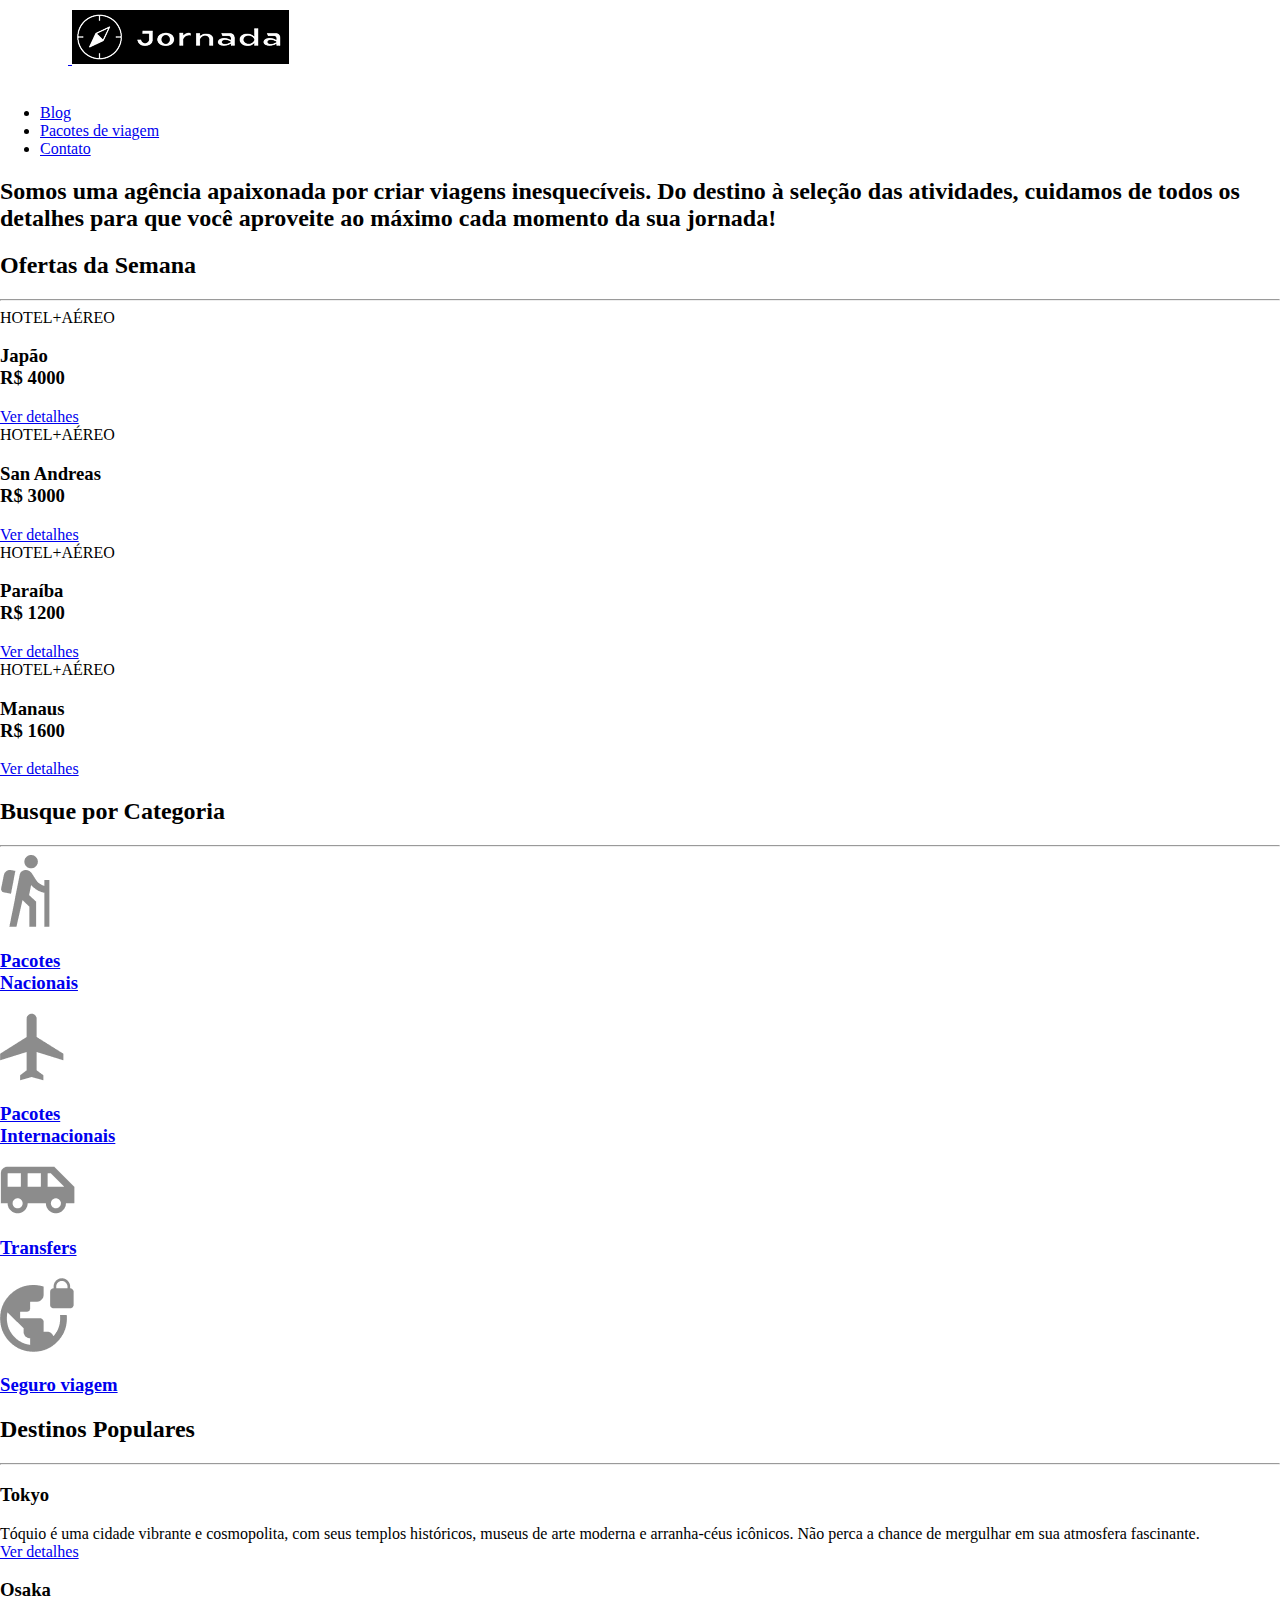
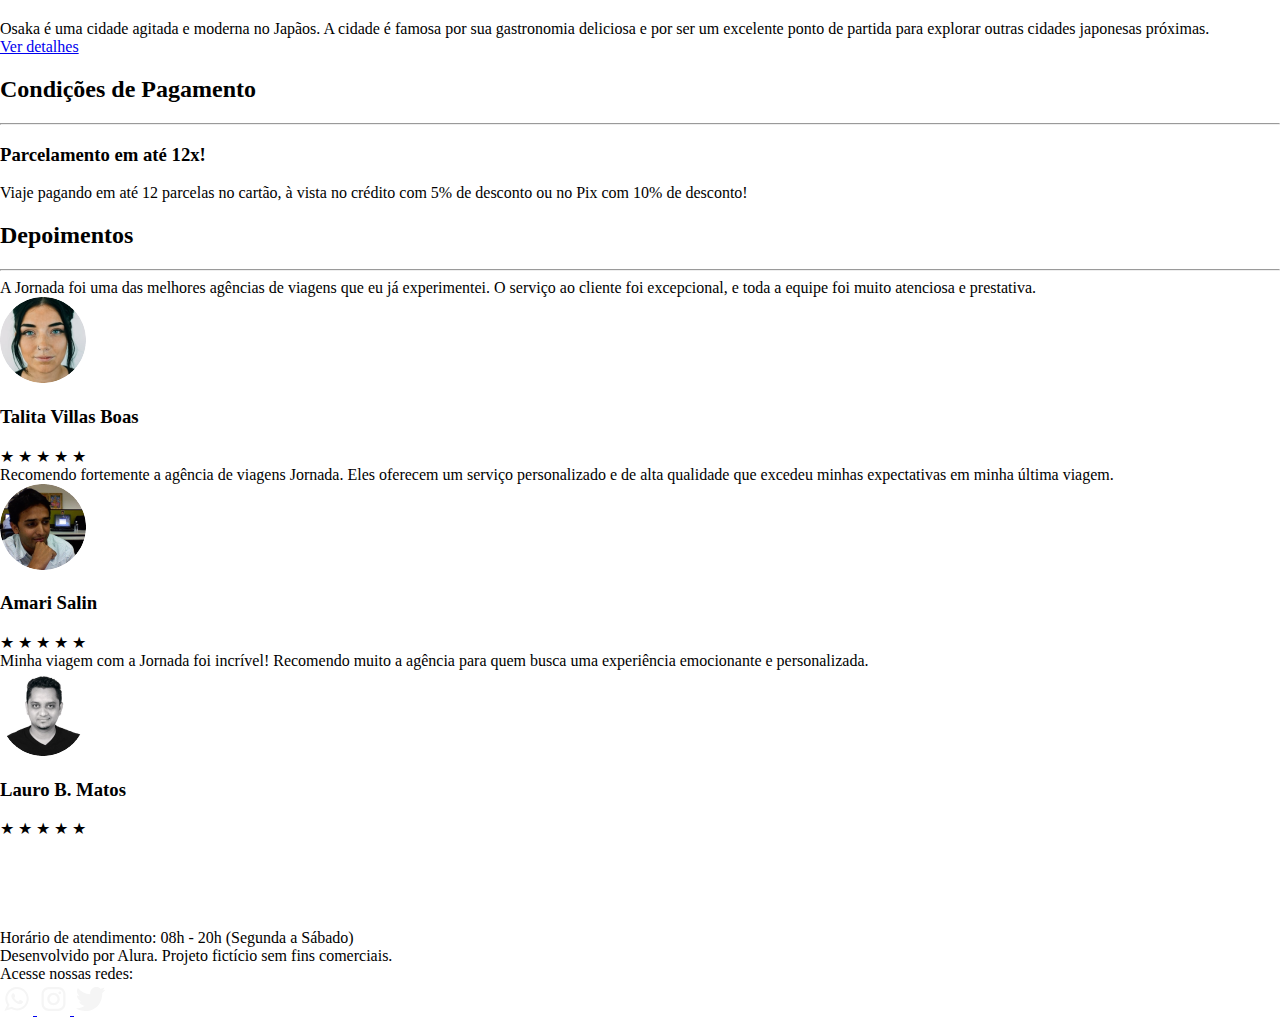
<file: index.html>
<!DOCTYPE html>
<html lang="en">

<head>
    <meta charset="UTF-8">
    <meta name="viewport" content="width=device-width, initial-scale=1.0">
    <meta name="description" content="Jornada Viagem, uma agência apaixonada por criar viagens inesquecíveis.">

    <link rel="icon" href="img/logo-favicon.svg" type="xml/svg">
    <link rel="stylesheet" href="styles/styles.css">
    <title>Jornada viagem</title>

    <meta name="og:title" content="Jornada Viagens">
    <meta name="og:description" content="Jornada Viagem, uma agência apaixonada por criar viagens inesquecíveis.">
    <meta name="og:type" content="web site">
    <meta name="og:url" content="Url do site">
</head>

<body>
    <header class="main-header">
        <a href="index.html" title="Voltar para a página inicial" class="logo">
            <img src="img/bussola.png" class="img-mobile" alt="Bussola do logo Jornada Viagens na cor preta">
            <img src="img/Logo-branco 2.png" class="img-desktop" alt="Logo Jornada Viagens na cor branca">
        </a>

        <div class="navigation-menu">
            <label for="menu">
                <img src="img/menu.png" class="menu-hamburguer" alt="menu hamburguer">
            </label>
            <input type="checkbox" name="menu" id="menu" hidden>

            <nav>
                <ul class="list-links">
                    <li><a href="index.html" title="Acesse o blog">Blog</a></li>
                    <li><a href="./pages/pacotes-viagem.html" class="active" target title="Acesse os pacotes de viagem">Pacotes de viagem</a></li>
                    <li><a href="./pages/contatos.html" title="Acesse a página de contatos">Contato</a></li>
                </ul>
            </nav>
        </div>
    </header>

    <section class="hero">
        <div class="hero-img"></div>
        <h2>
            Somos uma agência apaixonada por criar viagens inesquecíveis. Do destino à seleção das atividades, cuidamos
            de todos os detalhes para que você aproveite ao máximo cada momento da sua jornada!
        </h2>
    </section>

    <section class="offers">
        <div class="section-title">
            <h2>Ofertas da Semana</h2>
            <hr />
        </div>
        <div class="offers-cards">
            <article class="card japao">
                <header>
                    <p>HOTEL+AÉREO</p>
                    <h3>
                        Japão <br />
                        <span>R$ 4000</span>
                    </h3>
                </header>
                <footer>
                    <a href="#" class="button" target="_blank">Ver detalhes</a>
                </footer>
            </article>
            <article class="card san-andreas">
                <header>
                    <p>HOTEL+AÉREO</p>
                    <h3>
                        San Andreas <br />
                        <span>R$ 3000</span>
                    </h3>
                </header>
                <footer>
                    <a href="#" class="button" target="_blank">Ver detalhes</a>
                </footer>
            </article>
            <article class="card paraiba">
                <header>
                    <p>HOTEL+AÉREO</p>
                    <h3>
                        Paraíba <br />
                        <span>R$ 1200</span>
                    </h3>
                </header>
                <footer>
                    <a href="#" class="button" target="_blank">Ver detalhes</a>
                </footer>
            </article>
            <article class="card manaus">
                <header>
                    <p>HOTEL+AÉREO</p>
                    <h3>
                        Manaus <br />
                        <span>R$ 1600</span>
                    </h3>
                </header>
                <footer>
                    <a href="#" class="button" target="_blank">Ver detalhes</a>
                </footer>
            </article>
        </div>
    </section>

    <section class="categorias">
        <div class="section-title">
            <h2>Busque por Categoria</h2>
            <hr>
        </div>

        <div class="categorias-cards">
            <a href="#" class="card" title="Busque pela categoria pacotes nacionais" target="_blank">
                <img src="./img/icones/ícone - pacotes nacionais.png" alt="">
                <h3 class="content-title">Pacotes <br /> Nacionais</h3>
            </a>

            <a href="#" class="card" title="Busque pela categoria pacotes internacionais" target="_blank">
                <img src="./img/icones/ícone - pacotes interacionais.png" alt="">
                <h3 class="content-title">Pacotes <br /> Internacionais</h3>
            </a>

            <a href="#" class="card single-line transfer" title="Busque pela categoria Transfers" target="_blank">
                <img src="./img/icones/ícone -transfer.png" alt="">
                <h3 class="content-title">Transfers</h3>
            </a>

            <a href="#" class="card single-line" title="Busque pela categoria seguro viagem" target="_blank">
                <img src="./img/icones/ícone - seguro viagem.png" alt="">
                <h3 class="content-title">Seguro viagem</h3>
            </a>


        </div>
    </section>

    <section class="destinations">
        <div class="section-title">
            <h2>Destinos Populares</h2>
            <hr />
        </div>
        <div class="destination-items">
            <article class="item tokyo">
                <header>
                    <div class="img-item"></div>
                    <h3 class="content-title">Tokyo</h3>
                </header>
                <p class="content-text">
                    Tóquio é uma cidade vibrante e cosmopolita, com seus templos
                    históricos, museus de arte moderna e arranha-céus icônicos. Não
                    perca a chance de mergulhar em sua atmosfera fascinante.
                </p>
                <footer>
                    <a href="#" class="button" target="_blank" title="Veja mais detalhes do destino Tokyo">
                        Ver detalhes</a>
                </footer>
            </article>
            <article class="item osaka">
                <header>
                    <div class="img-item"></div>
                    <h3 class="content-title">Osaka</h3>
                </header>
                <p class="content-text">
                    Osaka é uma cidade agitada e moderna no Japãos. A cidade é famosa
                    por sua gastronomia deliciosa e por ser um excelente ponto de
                    partida para explorar outras cidades japonesas próximas.
                </p>
                <footer>
                    <a href="#" class="button" target="_blank" title="Veja mais detalhes do destino Osaka">Ver
                        detalhes</a>
                </footer>
            </article>
        </div>
    </section>

    <section class="payments">
        <div class="section-title">
            <h2> Condições de Pagamento </h2>
            <hr>
        </div>

        <div class="content-container">
            <div class="text-content">
                <h3 class="content-title">Parcelamento em até 12x!</h3>
                <p class="content-text">Viaje pagando em até 12 parcelas no cartão, à vista no crédito com 5% de
                    desconto ou no Pix com 10% de desconto!</p>
            </div>
            <div class="image-content">
                <div class="first image"></div>
                <div class="second image"></div>
                <div class="third image colspan-2"></div>
            </div>
        </div>
    </section>

    <section class="testemonials">
        <div class="section-title">
            <h2>Depoimentos</h2>
            <hr>
        </div>

        <div class="testemonials-container">
            <article>
                <header>
                    <p>A Jornada foi uma das melhores agências de viagens que eu já experimentei. O serviço ao
                        cliente foi excepcional, e toda a equipe foi muito atenciosa e prestativa.
                    </p>
                </header>
                <footer>
                    <img src="img/mobile/Talita-mobile.png" alt="Foto da testemunha">
                    <div class="profile-content">
                        <h3>Talita Villas Boas</h3>
                        <div class="rating">
                            <span class="star">★</span>
                            <span class="star">★</span>
                            <span class="star">★</span>
                            <span class="star">★</span>
                            <span class="star">★</span>
                        </div>
                    </div>
                </footer>
            </article>

            <article>
                <header>
                    <p>Recomendo fortemente a agência de viagens Jornada. Eles oferecem um serviço personalizado e
                        de alta qualidade que excedeu minhas expectativas em minha última viagem.
                    </p>
                </header>
                <footer>
                    <img src="img/mobile/Amari-mobile.png" alt="Foto da testemunha">
                    <div class="profile-content">
                        <h3>Amari Salin</h3>
                        <div class="rating">
                            <span class="star">★</span>
                            <span class="star">★</span>
                            <span class="star">★</span>
                            <span class="star">★</span>
                            <span class="star">★</span>
                        </div>
                    </div>
                </footer>
            </article>

            <article>
                <header>
                    <p>Minha viagem com a Jornada foi incrível! Recomendo muito a agência para quem busca uma
                        experiência emocionante e personalizada.
                    </p>
                </header>
                <footer>
                    <img src="img/mobile/Lauro-mobile.png" alt="Foto da testemunha">
                    <div class="profile-content">
                        <h3>Lauro B. Matos</h3>
                        <div class="rating">
                            <span class="star">★</span>
                            <span class="star">★</span>
                            <span class="star">★</span>
                            <span class="star">★</span>
                            <span class="star">★</span>
                        </div>
                    </div>
                </footer>
            </article>
        </div>
    </section>


    <section class="bottom-hero">
      <div class="hero-img"></div>
    </section>

    <footer class="main-footer">
        <div class="footer-content">
            <img src="img/mobile/Logo-branco-com-tagline.png"
                alt="Logo Jornada Viagens na cor branca">
            <p>Horário de atendimento: 08h - 20h (Segunda a Sábado)</p>
            <p>Desenvolvido por Alura. Projeto fictício sem fins comerciais.</p>
        </div>

        <div class="redes-sociais">
            <p>Acesse nossas redes:</p>

            <a href="#">
                <img src="img/mobile/Whatsapp.svg" alt="icone do nosso whatsapp na cor branca" title="Clique para ir para nosso whatsapp!">
            </a>

            <a href="#">
                <img src="img/mobile/Instagram.svg" alt="icone do instagram na cor branca" title="Clique para ir para nosso instagram!">
            </a>

            <a href="#">
                <img src="img/mobile/X.svg" alt="icone do nosso twitter na cor branca" title="Clique para ir para nosso twitter!">
            </a>

        </div>
    </footer>
</body>

</html>
</file>
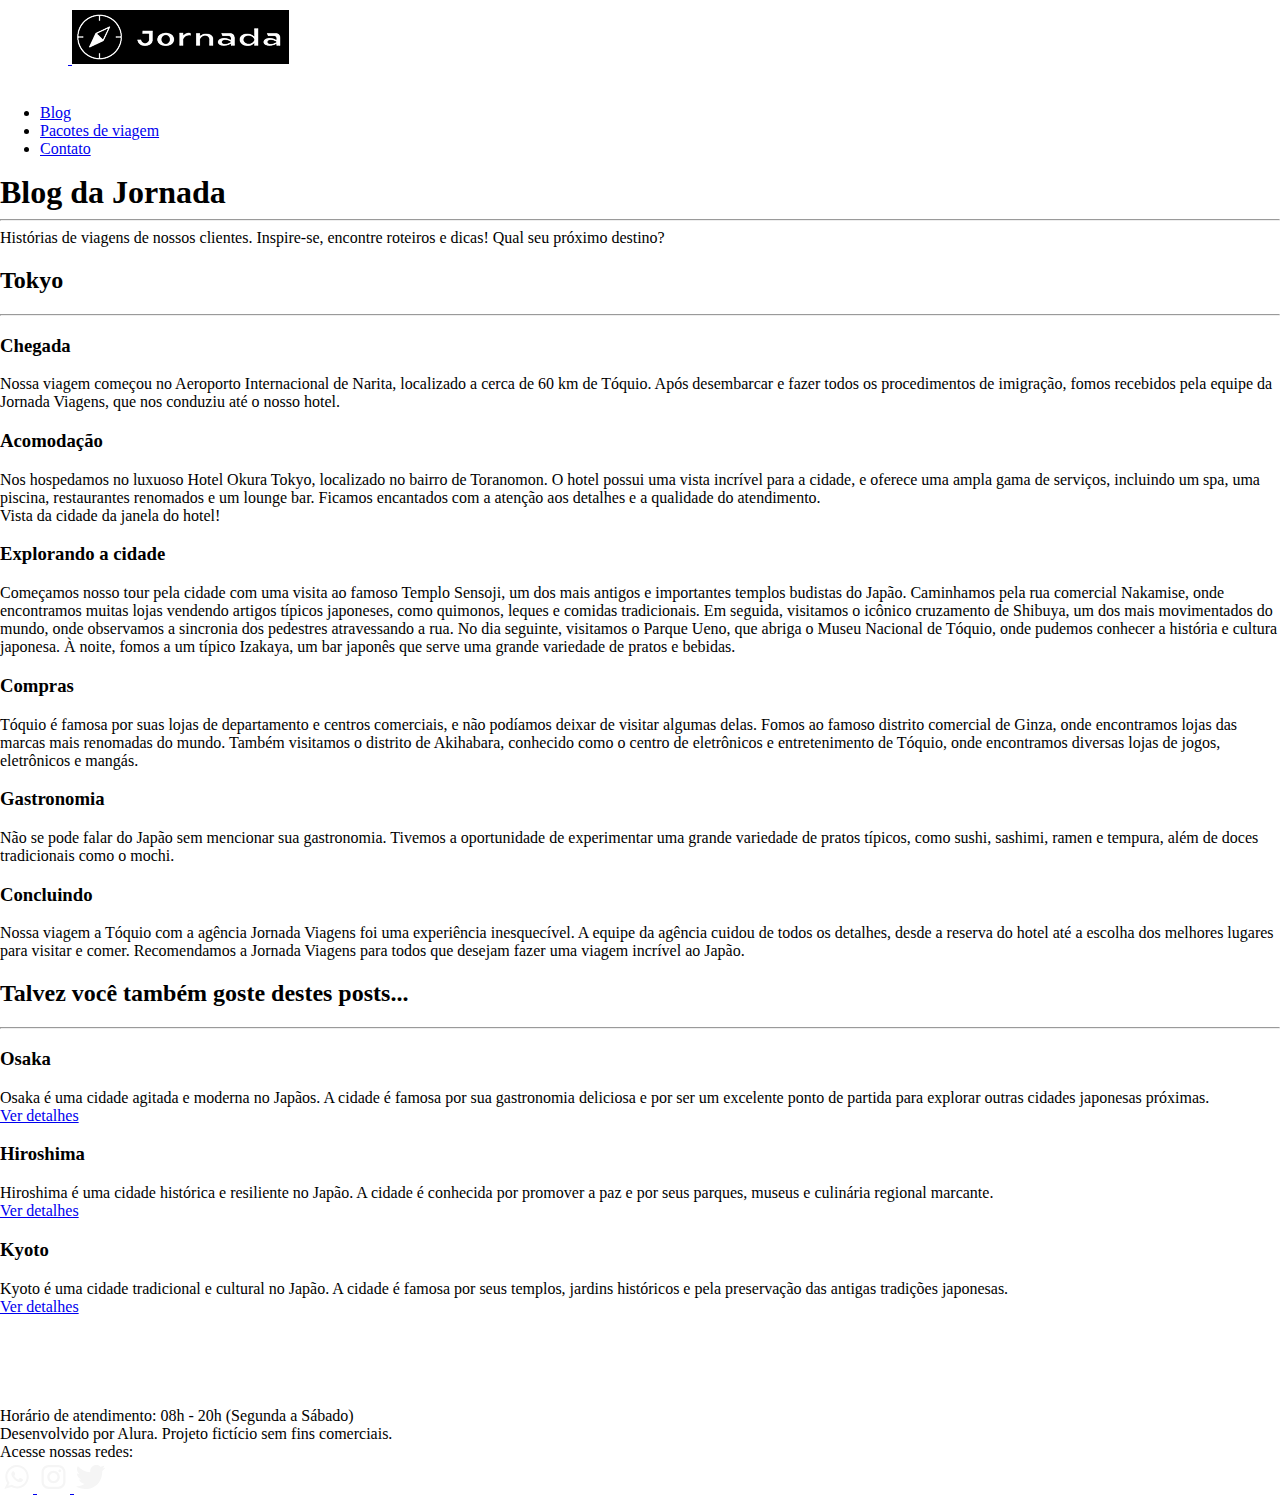
<file: pages/blog.html>
<!DOCTYPE html>
<html lang="en">

<head>
    <meta charset="UTF-8">
    <meta name="viewport" content="width=device-width, initial-scale=1.0">
    <meta name="description" content="Jornada Viagem, uma agência apaixonada por criar viagens inesquecíveis.">

    <link rel="icon" href="../img/logo-favicon.svg" type="xml/svg">
    <link rel="stylesheet" href="../styles/styles.css">
    <title>Jornada viagem</title>

    <meta name="og:title" content="Jornada Viagens - Blog">
    <meta name="og:description" content="Jornada Viagem, uma agência apaixonada por criar viagens inesquecíveis.">
    <meta name="og:type" content="web site">
    <meta name="og:url" content="Url do site">
</head>

<body>
    <header class="main-header">
        <a href="../index.html" title="Voltar para a página inicial" class="logo">
            <img src="../img/bussola.png" class="img-mobile" alt="Bussola do logo Jornada Viagens na cor preta">
            <img src="../img/Logo-branco 2.png" class="img-desktop" alt="Logo Jornada Viagens na cor branca">
        </a>

        <div class="navigation-menu">
            <label for="menu">
                <img src="../img/menu.png" class="menu-hamburguer" alt="menu hamburguer">
            </label>
            <input type="checkbox" name="menu" id="menu" hidden>

            <nav>
                <ul class="list-links">
                    <li><a href="blog.html" title="Acesse o blog">Blog</a></li>
                    <li><a href="../pages/pacotes-viagem.html" class="active" target
                            title="Acesse os pacotes de viagem">Pacotes de viagem</a></li>
                    <li><a href="../pages/contatos.html" title="Acesse a página de contatos">Contato</a></li>
                </ul>
            </nav>
        </div>
    </header>

    <section class="blog hero">
        <div class="hero-img">
            <div class="hero-content">
                <h1>
                    Blog da Jornada
                </h1>
                <hr>

                <p class="blog-texto">Histórias de viagens de nossos clientes. Inspire-se, encontre roteiros e dicas!
                    Qual seu próximo destino?</p>
            </div>
        </div>
    </section>

    <section class="roteiro-local">
        <div class="section-title">
            <h2>Tokyo</h2>
            <hr />
        </div>
    </section>

    <section class="roteiro destinations">
        <article class="item tokyo-temple">
            <header>
                <h3 class="content-title">Chegada</h3>
            </header>
            <p class="content-text">
                Nossa viagem começou no Aeroporto Internacional de Narita, localizado a cerca de 60 km de Tóquio. Após
                desembarcar e fazer todos os procedimentos de imigração, fomos recebidos pela equipe da Jornada Viagens,
                que nos conduziu até o nosso hotel.
            </p>
            <footer>
                <div class="img-item"></div>
            </footer>
        </article>

        <article class="item tokyo">
            <header>
                <h3 class="content-title">Acomodação</h3>
            </header>
            <p class="content-text">
                Nos hospedamos no luxuoso Hotel Okura Tokyo, localizado no bairro de Toranomon. O hotel possui uma vista
                incrível para a cidade, e oferece uma ampla gama de serviços, incluindo um spa, uma piscina,
                restaurantes renomados e um lounge bar. Ficamos encantados com a atenção aos detalhes e a qualidade do
                atendimento.
            </p>
        </article>

        <article class="item tokyo">
            <header>
                <div class="img-item"></div>
                <figcaption class="subtitulo">Vista da cidade da janela do hotel!</figcaption>
            </header>
        </article>

        <article class="item tokyoo">
            <header>
                <h3 class="content-title">Explorando a cidade</h3>
            </header>
            <p class="content-text">
                Começamos nosso tour pela cidade com uma visita ao famoso Templo Sensoji, um dos mais antigos e
                importantes templos budistas do Japão. Caminhamos pela rua comercial Nakamise, onde encontramos muitas
                lojas vendendo artigos típicos japoneses, como quimonos, leques e comidas tradicionais.
                Em seguida, visitamos o icônico cruzamento de Shibuya, um dos mais movimentados do mundo, onde
                observamos a sincronia dos pedestres atravessando a rua.
                No dia seguinte, visitamos o Parque Ueno, que abriga o Museu Nacional de Tóquio, onde pudemos conhecer a
                história e cultura japonesa. À noite, fomos a um típico Izakaya, um bar japonês que serve uma grande
                variedade de pratos e bebidas.
            </p>
        </article>

        <article class="item tokyoo">
            <header>
                <h3 class="content-title">Compras</h3>
            </header>
            <p class="content-text">
                Tóquio é famosa por suas lojas de departamento e centros comerciais, e não podíamos deixar de visitar
                algumas delas. Fomos ao famoso distrito comercial de Ginza, onde encontramos lojas das marcas mais
                renomadas do mundo.
                Também visitamos o distrito de Akihabara, conhecido como o centro de eletrônicos e entretenimento de
                Tóquio, onde encontramos diversas lojas de jogos, eletrônicos e mangás.
            </p>
        </article>

        <article class="item tokyoo">
            <header>
                <h3 class="content-title">Gastronomia</h3>
            </header>
            <p class="content-text">
                Não se pode falar do Japão sem mencionar sua gastronomia. Tivemos a oportunidade de experimentar uma
                grande variedade de pratos típicos, como sushi, sashimi, ramen e tempura, além de doces tradicionais
                como o mochi.
            </p>
        </article>

        <article class="item tokyoo">
            <header>
                <h3 class="content-title">Concluindo</h3>
            </header>
            <p class="content-text">
                Nossa viagem a Tóquio com a agência Jornada Viagens foi uma experiência inesquecível. A equipe da
                agência cuidou de todos os detalhes, desde a reserva do hotel até a escolha dos melhores lugares para
                visitar e comer. Recomendamos a Jornada Viagens para todos que desejam fazer uma viagem incrível ao
                Japão.
            </p>
        </article>
    </section>

    <section class="destinations blog-destinations">
        <div class="section-title">
            <h2>Talvez você também goste destes posts...</h2>
            <hr />
        </div>
        <div class="destination-items destinations-blog-items">
            <article class="item osaka">
                <header>
                    <div class="img-item"></div>
                    <h3 class="content-title">Osaka</h3>
                </header>
                <p class="content-text">
                    Osaka é uma cidade agitada e moderna no Japãos. A cidade é famosa
                    por sua gastronomia deliciosa e por ser um excelente ponto de
                    partida para explorar outras cidades japonesas próximas.
                </p>
                <footer>
                    <a href="#" class="button" target="_blank" title="Veja mais detalhes do destino Osaka">Ver
                        detalhes</a>
                </footer>
            </article>

            <article class="item hiroshima">
                <header>
                    <div class="img-item"></div>
                    <h3 class="content-title">Hiroshima</h3>
                </header>
                <p class="content-text">
                    Hiroshima é uma cidade histórica e resiliente no Japão. A cidade é conhecida por promover a paz e
                    por seus parques, museus e culinária regional marcante.
                </p>
                <footer>
                    <a href="#" class="button" target="_blank" title="Veja mais detalhes do destino Tokyo">
                        Ver detalhes</a>
                </footer>
            </article>

            <article class="item kyoto">
                <header>
                    <div class="img-item"></div>
                    <h3 class="content-title">Kyoto</h3>
                </header>
                <p class="content-text">
                    Kyoto é uma cidade tradicional e cultural no Japão. A cidade é famosa por seus templos, jardins
                    históricos e pela preservação das antigas tradições japonesas.
                </p>
                <footer>
                    <a href="#" class="button" target="_blank" title="Veja mais detalhes do destino Tokyo">
                        Ver detalhes</a>
                </footer>
            </article>
        </div>
    </section>

    <footer class="main-footer">
        <div class="footer-content">
            <img src="../img/mobile/Logo-branco-com-tagline.png" alt="Logo Jornada Viagens na cor branca">
            <p>Horário de atendimento: 08h - 20h (Segunda a Sábado)</p>
            <p>Desenvolvido por Alura. Projeto fictício sem fins comerciais.</p>
        </div>

        <div class="redes-sociais">
            <p>Acesse nossas redes:</p>

            <a href="#">
                <img src="../img/mobile/Whatsapp.svg" alt="icone do nosso whatsapp na cor branca"
                    title="Clique para ir para nosso whatsapp!">
            </a>

            <a href="#">
                <img src="../img/mobile/Instagram.svg" alt="icone do instagram na cor branca"
                    title="Clique para ir para nosso instagram!">
            </a>

            <a href="#">
                <img src="../img/mobile/X.svg" alt="icone do nosso twitter na cor branca"
                    title="Clique para ir para nosso twitter!">
            </a>

        </div>
    </footer>
</body>

</html>
</file>
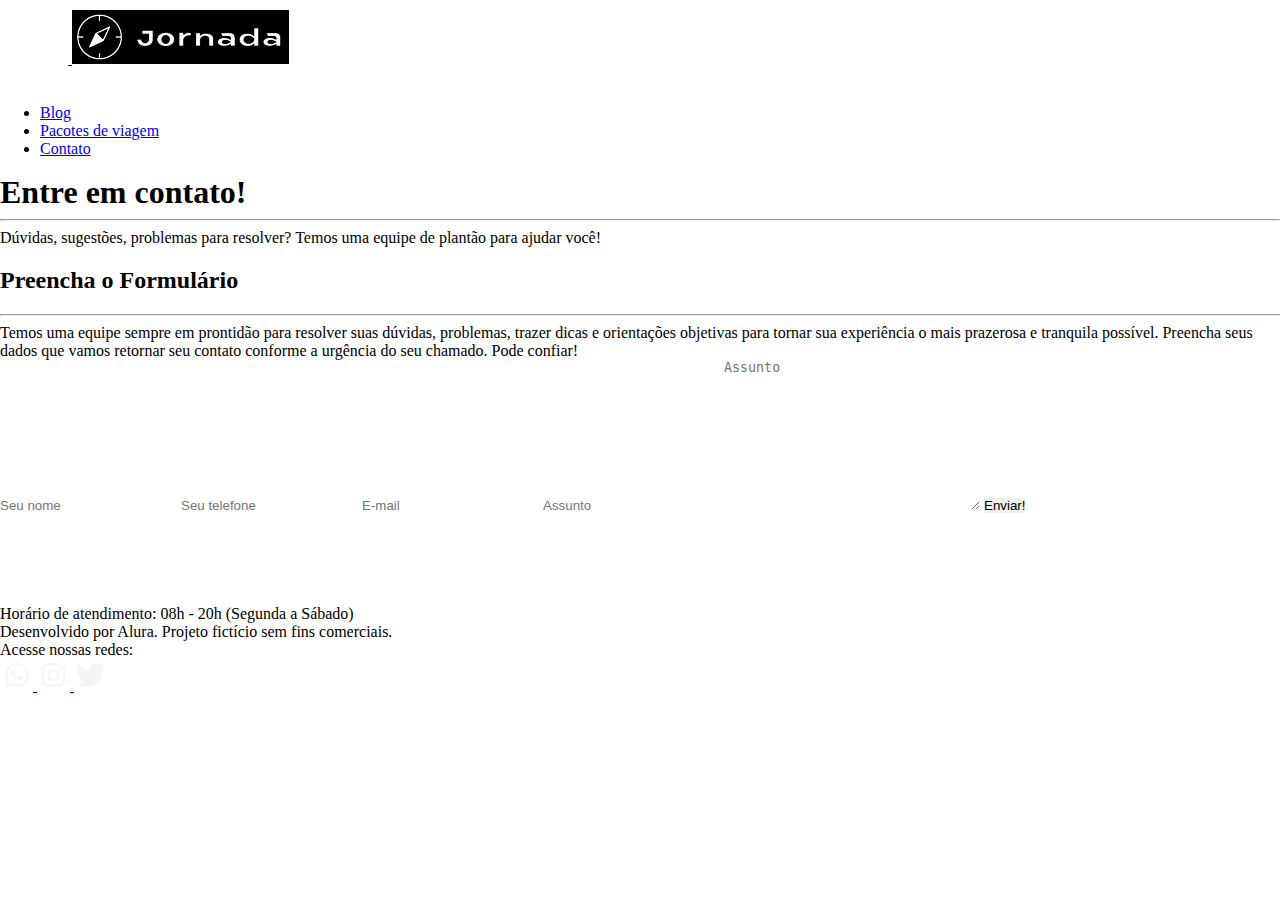
<file: pages/contatos.html>
<!DOCTYPE html>
<html lang="en">

<head>
    <meta charset="UTF-8">
    <meta name="viewport" content="width=device-width, initial-scale=1.0">
    <meta name="description" content="Jornada Viagem, uma agência apaixonada por criar viagens inesquecíveis.">

    <link rel="icon" href="../img/logo-favicon.svg" type="xml/svg">
    <link rel="stylesheet" href="../styles/styles.css">
    <title>Jornada viagem</title>

    <meta name="og:title" content="Jornada Viagens - Contato">
    <meta name="og:description" content="Jornada Viagem, uma agência apaixonada por criar viagens inesquecíveis.">
    <meta name="og:type" content="web site">
    <meta name="og:url" content="Url do site">
</head>

<body>
    <header class="main-header">
        <a href="../index.html" title="Voltar para a página inicial" class="logo">
            <img src="../img/bussola.png" class="img-mobile" alt="Bussola do logo Jornada Viagens na cor preta">
            <img src="../img/Logo-branco 2.png" class="img-desktop" alt="Logo Jornada Viagens na cor branca">
        </a>

        <div class="navigation-menu">
            <label for="menu">
                <img src="../img/menu.png" class="menu-hamburguer" alt="menu hamburguer">
            </label>
            <input type="checkbox" name="menu" id="menu" hidden>

            <nav>
                <ul class="list-links">
                    <li><a href="./blog.html" title="Acesse o blog">Blog</a></li>
                    <li><a href="./pacotes-viagem.html" class="active" target
                            title="Acesse os pacotes de viagem">Pacotes de viagem</a></li>
                    <li><a href="./contatos.html" title="Acesse a página de contatos">Contato</a></li>
                </ul>
            </nav>
        </div>
    </header>

    <section class="contato hero">
        <div class="hero-img">
            <div class="hero-content">
                <h1 class="contato-titulo">
                    Entre em contato!
                </h1>
                <hr>
                <p class="contato-texto">Dúvidas, sugestões, problemas para resolver? Temos uma equipe de plantão para
                    ajudar você!</p>
            </div>
        </div>
    </section>

    <section class="formulario">
        <div class="formulario-text-title">
            <h2>Preencha o Formulário</h2>
            <hr>
        </div>
        <div class="formulario-text-texto">
            <p>Temos uma equipe sempre em prontidão para resolver suas dúvidas, problemas, trazer dicas e orientações
                objetivas para tornar sua experiência o mais prazerosa e tranquila possível. Preencha seus dados que
                vamos retornar seu contato conforme a urgência do seu chamado. Pode confiar!</p>
        </div>

        <div class="formulario-input">
            <form>
                <input type="text" name="nome" placeholder="Seu nome" class="input">
                <input type="tel" name="telefone" placeholder="Seu telefone" class="input">
                <input type="email" name="email" placeholder="E-mail" class="input">
                <input type="text" name="assunto" placeholder="Assunto" class="input">
                <textarea name="assunto" cols="30" rows="10" placeholder="Assunto"></textarea>
                <button type="submit" class="botao">Enviar!</button>
            </form>
        </div>
    </section>

    <section class="contatos bottom-hero">
        <div class="hero-img"></div>
    </section>

    <footer class="main-footer">
        <div class="footer-content">
            <img src="../img/mobile/Logo-branco-com-tagline.png" alt="Logo Jornada Viagens na cor branca">
            <p>Horário de atendimento: 08h - 20h (Segunda a Sábado)</p>
            <p>Desenvolvido por Alura. Projeto fictício sem fins comerciais.</p>
        </div>

        <div class="redes-sociais">
            <p>Acesse nossas redes:</p>

            <a href="#">
                <img src="../img/mobile/Whatsapp.svg" alt="icone do nosso whatsapp na cor branca"
                    title="Clique para ir para nosso whatsapp!">
            </a>

            <a href="#">
                <img src="../img/mobile/Instagram.svg" alt="icone do instagram na cor branca"
                    title="Clique para ir para nosso instagram!">
            </a>

            <a href="#">
                <img src="../img/mobile/X.svg" alt="icone do nosso twitter na cor branca"
                    title="Clique para ir para nosso twitter!">
            </a>

        </div>
    </footer>
</body>

</html>
</file>
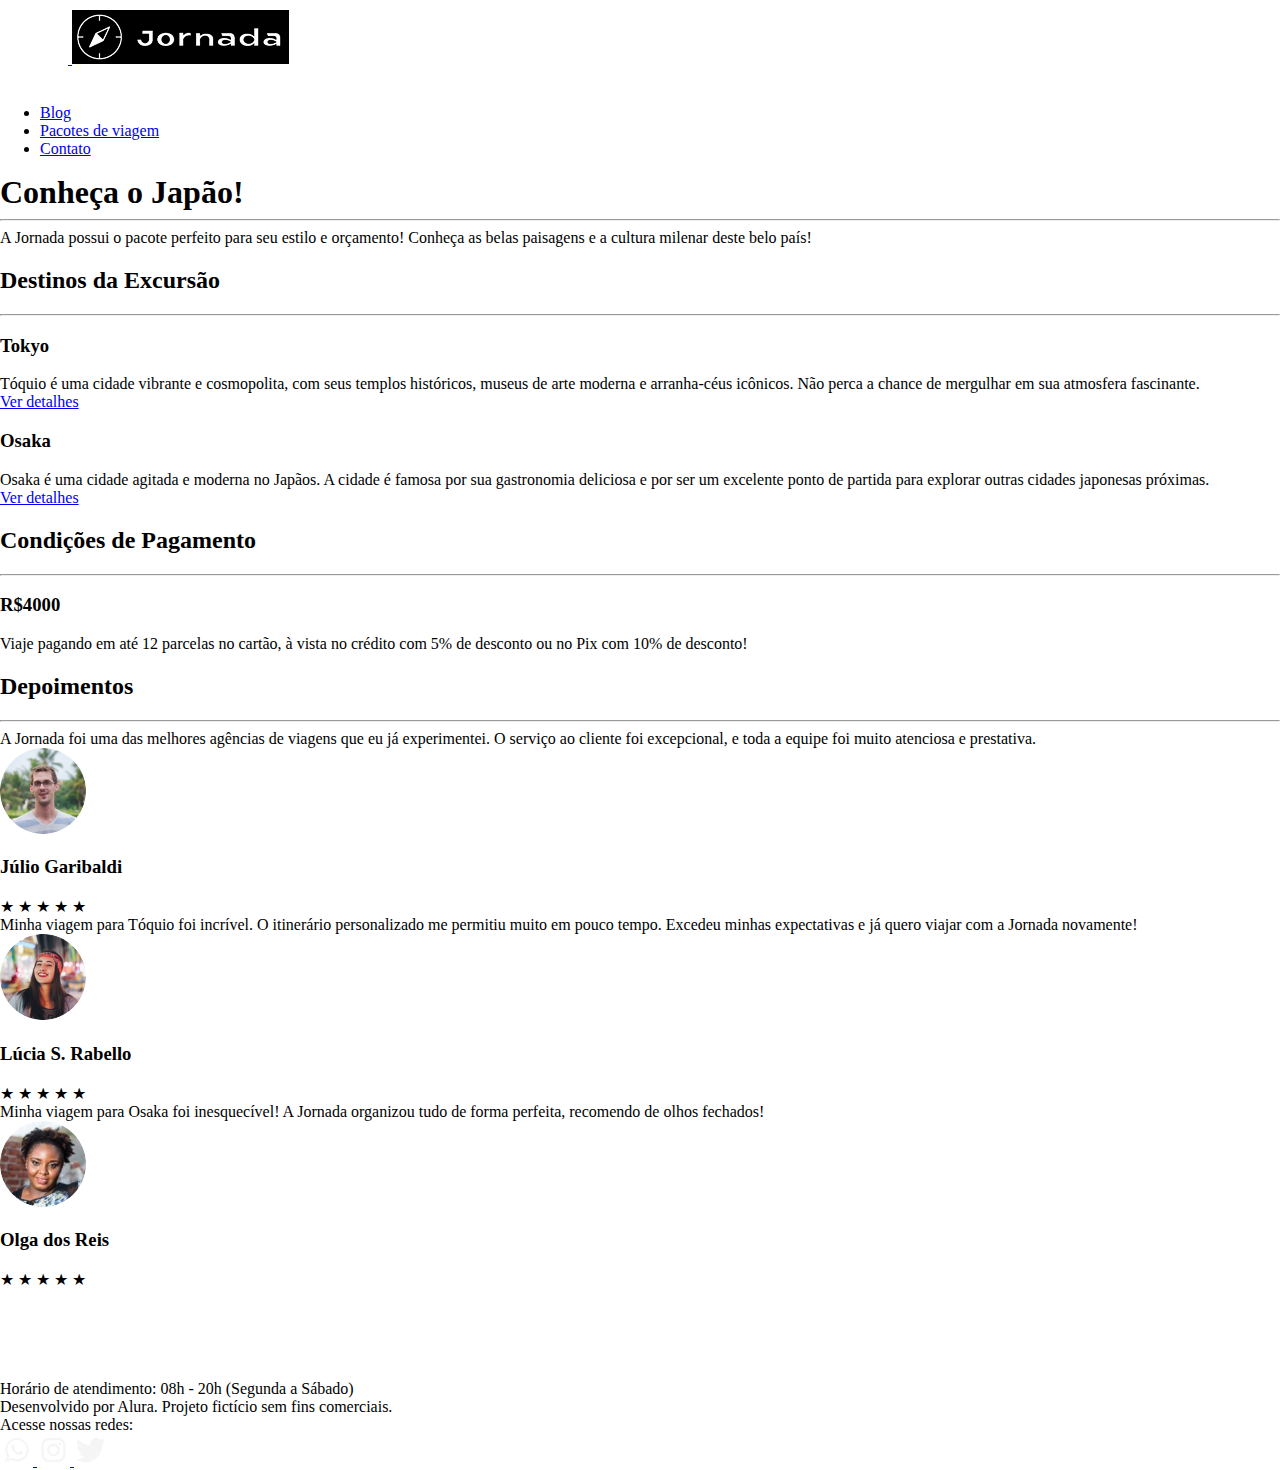
<file: pages/pacotes-viagem.html>
<!DOCTYPE html>
<html lang="en">

<head>
    <meta charset="UTF-8">
    <meta name="viewport" content="width=device-width, initial-scale=1.0">
    <meta name="description" content="Jornada Viagem, uma agência apaixonada por criar viagens inesquecíveis.">

    <link rel="icon" href="img/logo-favicon.svg" type="xml/svg">
    <link rel="stylesheet" href="../styles/styles.css">
    <title>Jornada viagem</title>

    <meta name="og:title" content="Jornada Viagens - Pacotes de viagem">
    <meta name="og:description" content="Jornada Viagem, uma agência apaixonada por criar viagens inesquecíveis.">
    <meta name="og:type" content="web site">
    <meta name="og:url" content="Url do site">
</head>

<body>
    <header class="main-header">
        <a href="index.html" title="Voltar para a página inicial" class="logo">
            <img src="../img/bussola.png" class="img-mobile" alt="Bussola do logo Jornada Viagens na cor preta">
            <img src="../img/Logo-branco 2.png" class="img-desktop" alt="Logo Jornada Viagens na cor branca">
        </a>

        <div class="navigation-menu">
            <label for="menu">
                <img src="../img/menu.png" class="menu-hamburguer" alt="menu hamburguer">
            </label>
            <input type="checkbox" name="menu" id="menu" hidden>

            <nav>
                <ul class="list-links">
                    <li><a href="../index.html" title="Acesse o blog">Blog</a></li>
                    <li><a href="./pages/pacotes-viagem.html" title="Acesse os pacotes de viagem">Pacotes de viagem</a>
                    </li>
                    <li><a href="#" title="Acesse a página de contatos">Contato</a></li>
                </ul>
            </nav>
        </div>
    </header>

    <section class="pacote-viagem hero">
        <div class="hero-img">
            <div class="hero-content">
                <h1 class="pacote-viagem-titulo">
                    Conheça o Japão!
                </h1>
                <hr>

                <p class="pacote-viagem-texto">A Jornada possui o pacote perfeito para seu estilo e orçamento! Conheça
                    as belas paisagens e a cultura
                    milenar deste belo país!</p>
            </div>
        </div>
    </section>

    <section class="destinations">
        <div class="section-title">
            <h2>Destinos da Excursão</h2>
            <hr />
        </div>
        <div class="destination-items">
            <article class="item tokyo">
                <header>
                    <div class="img-item"></div>
                    <h3 class="content-title">Tokyo</h3>
                </header>
                <p class="content-text">
                    Tóquio é uma cidade vibrante e cosmopolita, com seus templos
                    históricos, museus de arte moderna e arranha-céus icônicos. Não
                    perca a chance de mergulhar em sua atmosfera fascinante.
                </p>
                <footer>
                    <a href="#" class="button" target="_blank" title="Veja mais detalhes do destino Tokyo">
                        Ver detalhes</a>
                </footer>
            </article>
            <article class="item osaka">
                <header>
                    <div class="img-item"></div>
                    <h3 class="content-title">Osaka</h3>
                </header>
                <p class="content-text">
                    Osaka é uma cidade agitada e moderna no Japãos. A cidade é famosa
                    por sua gastronomia deliciosa e por ser um excelente ponto de
                    partida para explorar outras cidades japonesas próximas.
                </p>
                <footer>
                    <a href="#" class="button" target="_blank" title="Veja mais detalhes do destino Osaka">Ver
                        detalhes</a>
                </footer>
            </article>
        </div>
    </section>

    <section class="payments">
        <div class="section-title">
            <h2> Condições de Pagamento </h2>
            <hr>
        </div>

        <div class="content-container">
            <div class="text-content">
                <h3 class="content-title">R$4000</h3>
                <p class="content-text">Viaje pagando em até 12 parcelas no cartão, à vista no crédito com 5% de
                    desconto ou no Pix com 10% de desconto!</p>
            </div>
            <div class="image-content-japao image-content">
                <div class="first image"></div>
                <div class="second image"></div>
                <div class="third image colspan-2"></div>
            </div>
        </div>
    </section>

    <section class="testemonials">
        <div class="section-title">
            <h2>Depoimentos</h2>
            <hr>
        </div>

        <div class="testemonials-container">
            <article>
                <header>
                    <p>A Jornada foi uma das melhores agências de viagens que eu já experimentei. O serviço ao
                        cliente foi excepcional, e toda a equipe foi muito atenciosa e prestativa.
                    </p>
                </header>
                <footer>
                    <img src="../img/mobile/testemunha-japao-1.png" alt="Foto da testemunha">
                    <div class="profile-content">
                        <h3>Júlio Garibaldi</h3>
                        <div class="rating">
                            <span class="star">★</span>
                            <span class="star">★</span>
                            <span class="star">★</span>
                            <span class="star">★</span>
                            <span class="star">★</span>
                        </div>
                    </div>
                </footer>
            </article>

            <article>
                <header>
                    <p>Minha viagem para Tóquio foi incrível. O itinerário personalizado me permitiu muito em pouco
                        tempo. Excedeu minhas expectativas e já quero viajar com a Jornada novamente!
                    </p>
                </header>
                <footer>
                    <img src="../img/mobile/testemunha-japao-2.png" alt="Foto da testemunha">
                    <div class="profile-content">
                        <h3>Lúcia S. Rabello</h3>
                        <div class="rating">
                            <span class="star">★</span>
                            <span class="star">★</span>
                            <span class="star">★</span>
                            <span class="star">★</span>
                            <span class="star">★</span>
                        </div>
                    </div>
                </footer>
            </article>

            <article>
                <header>
                    <p>Minha viagem para Osaka foi inesquecível! A Jornada organizou tudo de forma perfeita, recomendo
                        de olhos fechados!
                    </p>
                </header>
                <footer>
                    <img src="../img/mobile/testemunha-japao-3.png" alt="Foto da testemunha">
                    <div class="profile-content">
                        <h3>Olga dos Reis</h3>
                        <div class="rating">
                            <span class="star">★</span>
                            <span class="star">★</span>
                            <span class="star">★</span>
                            <span class="star">★</span>
                            <span class="star">★</span>
                        </div>
                    </div>
                </footer>
            </article>
        </div>
    </section>


    <section class="pacotes bottom-hero">
        <div class="hero-img"></div>
    </section>

    <footer class="main-footer">
        <div class="footer-content">
            <img src="../img/mobile/Logo-branco-com-tagline.png" alt="Logo Jornada Viagens na cor branca">
            <p>Horário de atendimento: 08h - 20h (Segunda a Sábado)</p>
            <p>Desenvolvido por Alura. Projeto fictício sem fins comerciais.</p>
        </div>

        <div class="redes-sociais">
            <p>Acesse nossas redes:</p>

            <a href="#">
                <img src="../img/mobile/Whatsapp.svg" alt="icone do nosso whatsapp na cor branca"
                    title="Clique para ir para nosso whatsapp!">
            </a>

            <a href="#">
                <img src="../img/mobile/Instagram.svg" alt="icone do instagram na cor branca"
                    title="Clique para ir para nosso instagram!">
            </a>

            <a href="#">
                <img src="../img/mobile/X.svg" alt="icone do nosso twitter na cor branca"
                    title="Clique para ir para nosso twitter!">
            </a>

        </div>
    </footer>
</body>

</html>
</file>
<file: styles/styles.css>
body, img, h1, p, fieldset, legend, label, input, select, textarea, button {
    margin: 0;
    padding: 0;
    border: 0;
    box-sizing: border-box;
}
</file>
